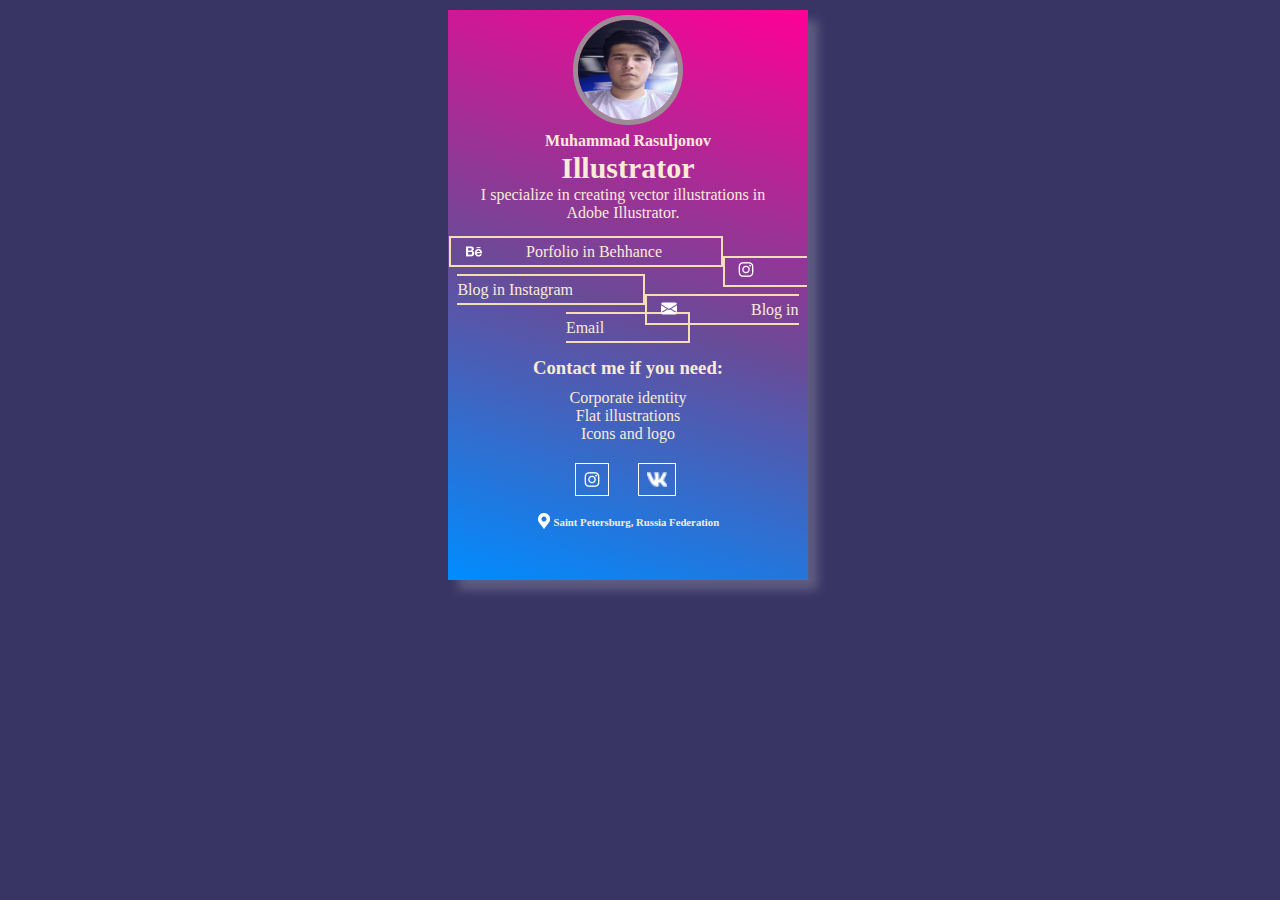
<file: G-11__4-dars/1-topsiriq/index.html>
<!DOCTYPE html>
<html lang="en">
  <head>
    <meta charset="UTF-8" />
    <meta http-equiv="X-UA-Compatible" content="IE=edge" />
    <meta name="viewport" content="width=device-width, initial-scale=1.0" />
    <title>Document</title>
    <link rel="stylesheet" href="./stayli.css" />
  </head>
  <body>
    <div class="asosiy">
      <img class="img" src="./photo_2023-05-15_16-06-29.jpg" alt="" />
      <h4 class="ism">Muhammad Rasuljonov</h4>
      <h3 class="Illustrator">Illustrator</h3>
      <p class="text">
        I specialize in creating vector illustrations in Adobe Illustrator.
      </p>
      <a class="behanse" href="https://github.com/Rasuljonov02">
        <img class="be" src="./img/Behance.png" alt="" /> Porfolio in Behhance
      </a>
      <a
        class="behansee"
        href="https://www.instagram.com/muhammad_rasuljonov02"
      >
        <img class="instagram" src="./img/instagram.png" alt="" /> Blog in
        Instagram
      </a>
      <a class="gmail" href="https://mail.google.com/mail/u/0/#inbox">
        <img class="gam" src="./img/email.png" alt="" /> Blog in Email
      </a>
      <h3>Contact me if you need:</h3>
      <p>Corporate identity <br />Flat illustrations <br />Icons and logo</p>

      <img class="katak" src="./img/instagram.png" alt="" />
      <img class="wibr" src="./img/wbir.png" alt="" />
      <h6>
        <img class="lakat" src="./img/fa-map-marker.png" alt="" /> Saint
        Petersburg, Russia Federation
      </h6>
    </div>
  </body>
</html>
</file>
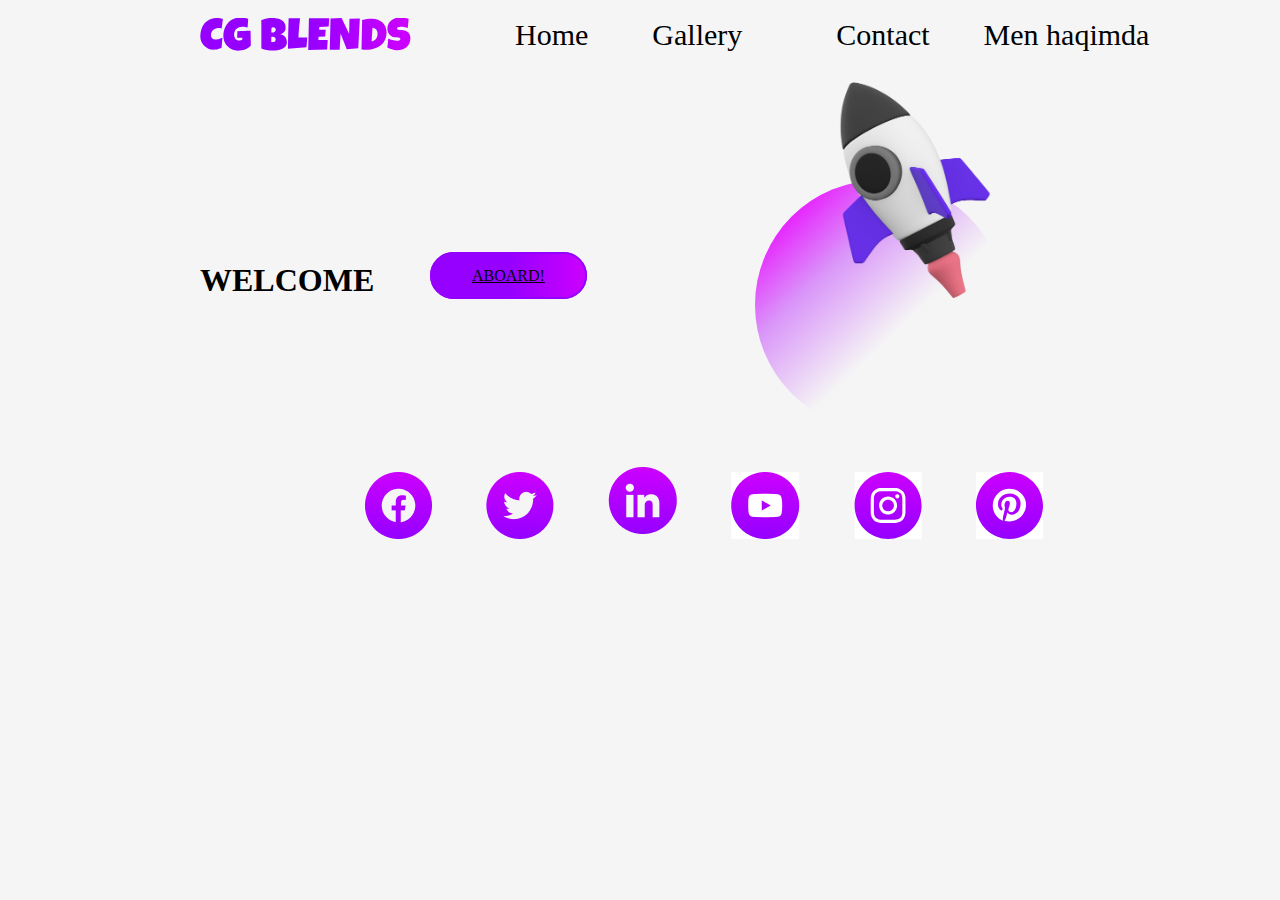
<file: G-11__4-dars/2-topshiriq/index.html>
<!DOCTYPE html>
<html lang="en">
  <head>
    <meta charset="UTF-8" />
    <meta http-equiv="X-UA-Compatible" content="IE=edge" />
    <meta name="viewport" content="width=device-width, initial-scale=1.0" />

    <title>Document</title>
    <link rel="stylesheet" href="./stayli.css" />
  </head>
  <body>
    <div class="dosh">
      <img class="tepa" src="./img/CG BLENDS.svg" alt="" />
      <a class="a" href="#">Home</a>
      <a class="aa" href="#">Gallery</a>
      <a class="aaa" href="#">Contact</a>
      <a class="aaaa" href="../1-topsiriq/index.html">Men haqimda</a>
    </div>
    <h1>WELCOME</h1>
    <a class="ABOARD" href="#">ABOARD!</a>
    <p class="raketa"></p>
    <img class="samolyot" src="./img/Vectary texture.png" alt="" />

    <img class="fesebuuc" src="./img/facebook.png" alt="" />
    <img class="twitr" src="./img/twitter.png" alt="" />
    <img class="kinckidin" src="./img/linkedin.png" alt="" />
    <img class="yutubi" src="./img/youtube.png" alt="" />

    <img class="instagram" src="./img/instagram.svg" alt="" />
    <img class="pint" src="./img/pinterest.svg" alt="" />
  </body>
</html>
</file>
<file: G-11__4-dars/1-topsiriq/stayli.css>
* {
  margin: 0;
  padding: 0;
  text-align: center;
  color: antiquewhite;
}
body {
  background-color: #383464;
}
.asosiy {
  width: 360px;
  height: 570px;
  background: linear-gradient(
    197.56deg,
    #ff0095 0%,
    #694b97 52.08%,
    #008cff 100%
  );
  box-shadow: 10px 10px 10px rgba(255, 255, 255, 0.2);
  text-align: center;
  position: relative;
  left: 35%;
  top: 10px;
}
.img {
  position: relative;
  top: 5px;
  height: 100px;
  width: 100px;
  border-radius: 60%;
  border: 5px solid #9c8c96;
}
.ism {
  position: relative;
  top: 8px;
}
.Illustrator {
  position: relative;
  top: 9px;
  font-size: 30px;
}
.text {
  width: 300px;
  position: relative;
  left: 25px;
  top: 10px;
  font-family: "Times New Roman", Times, serif;
}
.behanse {
  position: relative;
  top: 30px;
  padding: 5px 55px;
  border: 2px solid wheat;
  text-decoration: none;
}
.be {
  position: relative;
  right: 40px;
}
.behansee {
  position: relative;
  top: 50px;
  padding: 5px 66px;
  border: 2px solid wheat;
  text-decoration: none;
}
.instagram {
  position: relative;
  right: 53px;
}
.gmail {
  position: relative;
  top: 70px;
  padding: 5px 84px;
  border: 2px solid wheat;
  text-decoration: none;
}
.gam {
  position: relative;
  right: 70px;
}
h3 {
  position: relative;
  top: 90px;
}
p {
  position: relative;
  top: 100px;
}
.katak {
  position: relative;
  top: 120px;
  right: 15px;
  padding: 8px;
  border: 1px solid #ffffff;
}
.wibr {
  position: relative;
  top: 120px;
  right: -10px;
  height: 15px;
  padding: 8px;
  width: 20px;
  border: 1px solid #ffffff;
}
h6 {
  position: relative;
  top: 130px;
}
.lakat {
  position: relative;
  top: 3px;
}
</file>
<file: G-11__4-dars/2-topshiriq/stayli.css>
* {
  margin: 0;
  padding: 0;
  color: black;
}
body {
  background: #f5f5f5;
}
.dosh {
  position: relative;
  width: 1365px;
}
.tepa {
  position: relative;
  left: 200px;
  top: 18px;
}
.a {
  position: relative;
  left: 300px;
  font-size: 30px;
  text-decoration: none;
}
.aa {
  position: relative;
  left: 360px;
  font-size: 30px;
  text-decoration: none;
}
.aaa {
  position: relative;
  left: 450px;
  font-size: 30px;
  text-decoration: none;
}
.aaaa {
  position: relative;
  left: 500px;
  font-size: 30px;
  text-decoration: none;
}
h1 {
  position: relative;
  width: 100px;
  left: 200px;
  top: 210px;
}
.ABOARD {
  position: relative;
  left: 430px;
  bottom: 188px;
  background: linear-gradient(90deg, #9500ff 49.84%, #cc00ff 100%);
  border: 2px solid #9500ff;
  border-radius: 59px;
  padding: 13px 40px;
  width: 150px;
}
.ABOARD:hover {
  background: rgb(63, 94, 251);
  background: radial-gradient(
    circle,
    rgba(63, 94, 251, 1) 0%,
    rgba(252, 70, 70, 1) 100%
  );
}
.raketa {
  position: absolute;
  width: 250px;
  height: 250px;
  left: 59%;
  top: 180px;

  border-radius: 50%;
  background: linear-gradient(
    136.18deg,
    rgb(234, 0, 255) 8.25%,
    rgba(174, 0, 255, 0.384) 32.86%,
    rgba(149, 0, 255, 0) 58.79%
  );
  border: 16% solid #ffffff;
}
.samolyot {
  width: 300px;
  position: relative;
  left: 600px;
  bottom: 90px;
  animation-name: samolyot;
  animation-duration: 2s;
  animation-iteration-count: infinite;
  animation-direction: alternate;
}

@keyframes samolyot {
  from {
    bottom: 70px;
  }
  to {
    bottom: 0px;
  }
}
.rasmlar {
  position: relative;
  bottom: 80px;
  width: 1300px;
  height: 80px;
  background-color: #cc00ff;
}
.fesebuuc {
  position: relative;
  right: 100px;
  top: 70px;
}
.twitr {
  position: relative;
  top: 70px;
  right: 50px;
}

.pint {
  position: relative;
  top: 70px;
  left: 150px;
}
.instagram {
  position: relative;
  top: 70px;
  left: 100px;
}
.yutubi {
  position: relative;
  top: 70px;
  left: 50px;
}
.kinckidin {
  position: relative;
  top: 65px;
}
.appele {
  position: relative;
  bottom: 150px;
  left: 250px;
}
h3 {
  position: relative;
  left: 300px;
  border: 2px solid rgb(38, 14, 170);
  bottom: 120px;
  width: 110px;
  padding: 5px 30px;
  border-radius: 30px;
  font-size: 20px;
}
</file>
